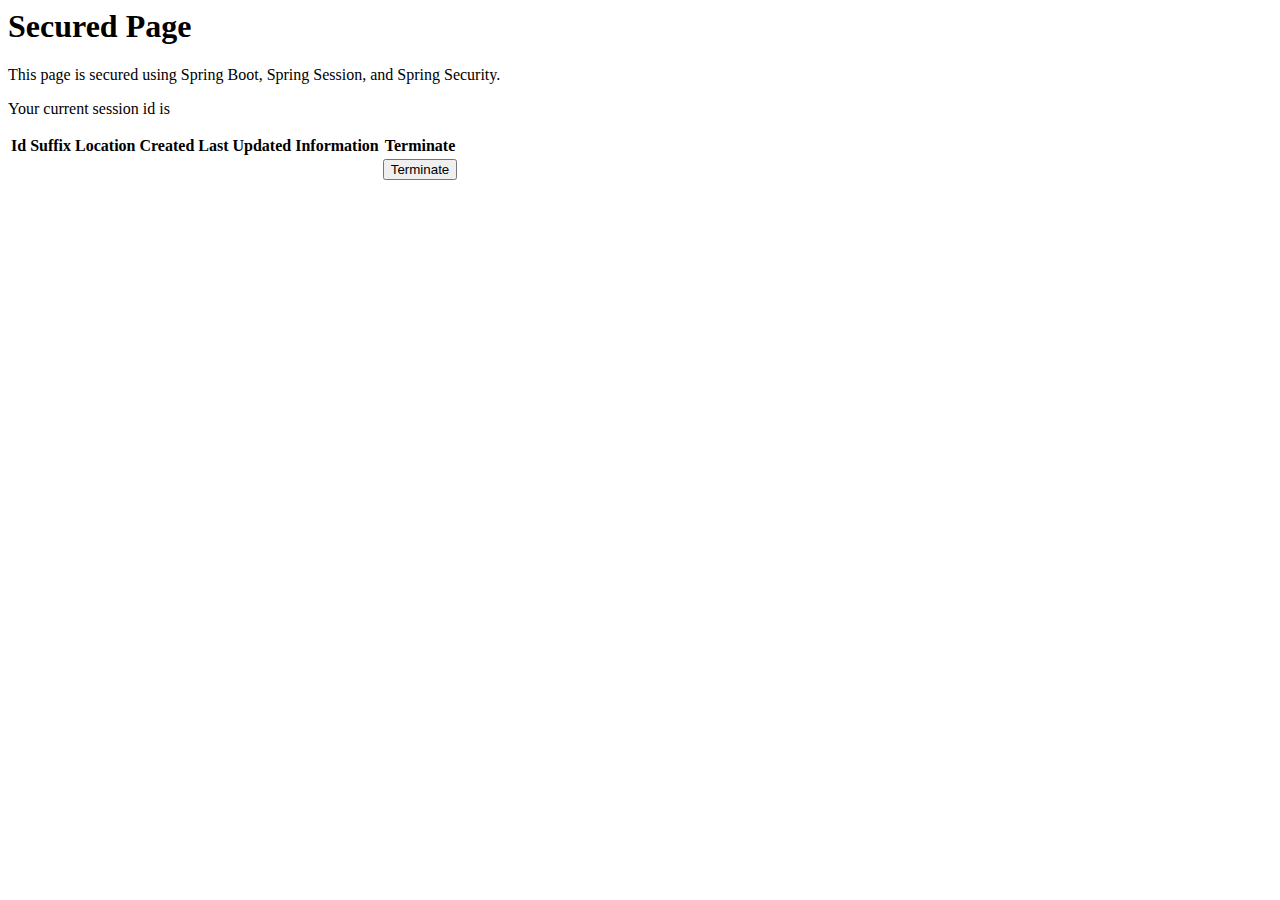
<file: spring-session-master/samples/boot/findbyusername/src/main/resources/templates/index.html>
<html xmlns:th="http://www.thymeleaf.org" xmlns:layout="http://www.ultraq.net.nz/thymeleaf/layout" layout:decorate="~{layout}">
<head>
	<title>Secured Content</title>
</head>
<body>
	<div layout:fragment="content">
		<h1>Secured Page</h1>
		<p>This page is secured using Spring Boot, Spring Session, and Spring Security.</p>

		<p>Your current session id is <span id="session-id" th:text="${#httpSession.id}"></span></p>

		<table class="table table-stripped">
			<tr>
				<th>Id Suffix</th>
				<th>Location</th>
				<th>Created</th>
				<th>Last Updated</th>
				<th>Information</th>
				<th>Terminate</th>
			</tr>
			<tr th:each="sessionElement : ${sessions}" th:with="details=${sessionElement.getAttribute('SESSION_DETAILS')}">
				<td th:text="${sessionElement.id.substring(30)}"></td>
				<td th:text="${details?.location}"></td>
				<td th:text="${#temporals.format(sessionElement.creationTime.atZone(T(java.time.ZoneId).systemDefault()),'dd/MMM/yyyy HH:mm:ss')}"></td>
				<td th:text="${#temporals.format(sessionElement.lastAccessedTime.atZone(T(java.time.ZoneId).systemDefault()),'dd/MMM/yyyy HH:mm:ss')}"></td>
				<td th:text="${details?.accessType}"></td>
				<td>
					<form th:action="@{'/sessions/' + ${sessionElement.id}}" th:method="delete">
						<input th:id="'terminate-' + ${sessionElement.id}" type="submit" value="Terminate" th:disabled="${sessionElement.id == #httpSession.id}"/>
					</form>
				</td>
			</tr>
		</table>
	</div>
</body>
</html>
</file>
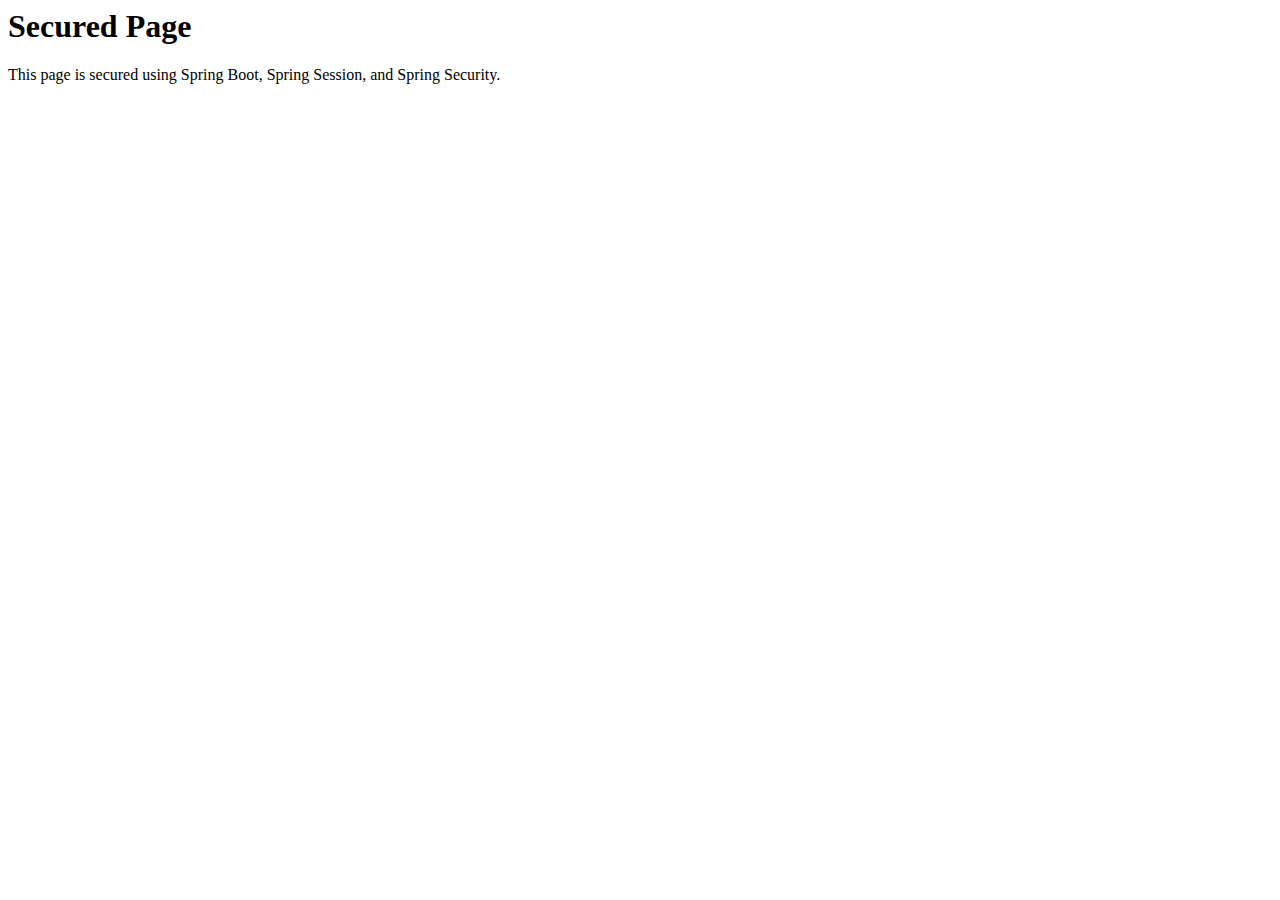
<file: spring-session-master/samples/boot/jdbc/src/main/resources/templates/index.html>
<html xmlns:th="http://www.thymeleaf.org" xmlns:layout="http://www.ultraq.net.nz/thymeleaf/layout" layout:decorate="~{layout}">
<head>
	<title>Secured Content</title>
</head>
<body>
	<div layout:fragment="content">
		<h1>Secured Page</h1>
		<p>This page is secured using Spring Boot, Spring Session, and Spring Security.</p>
	</div>
</body>
</html>
</file>
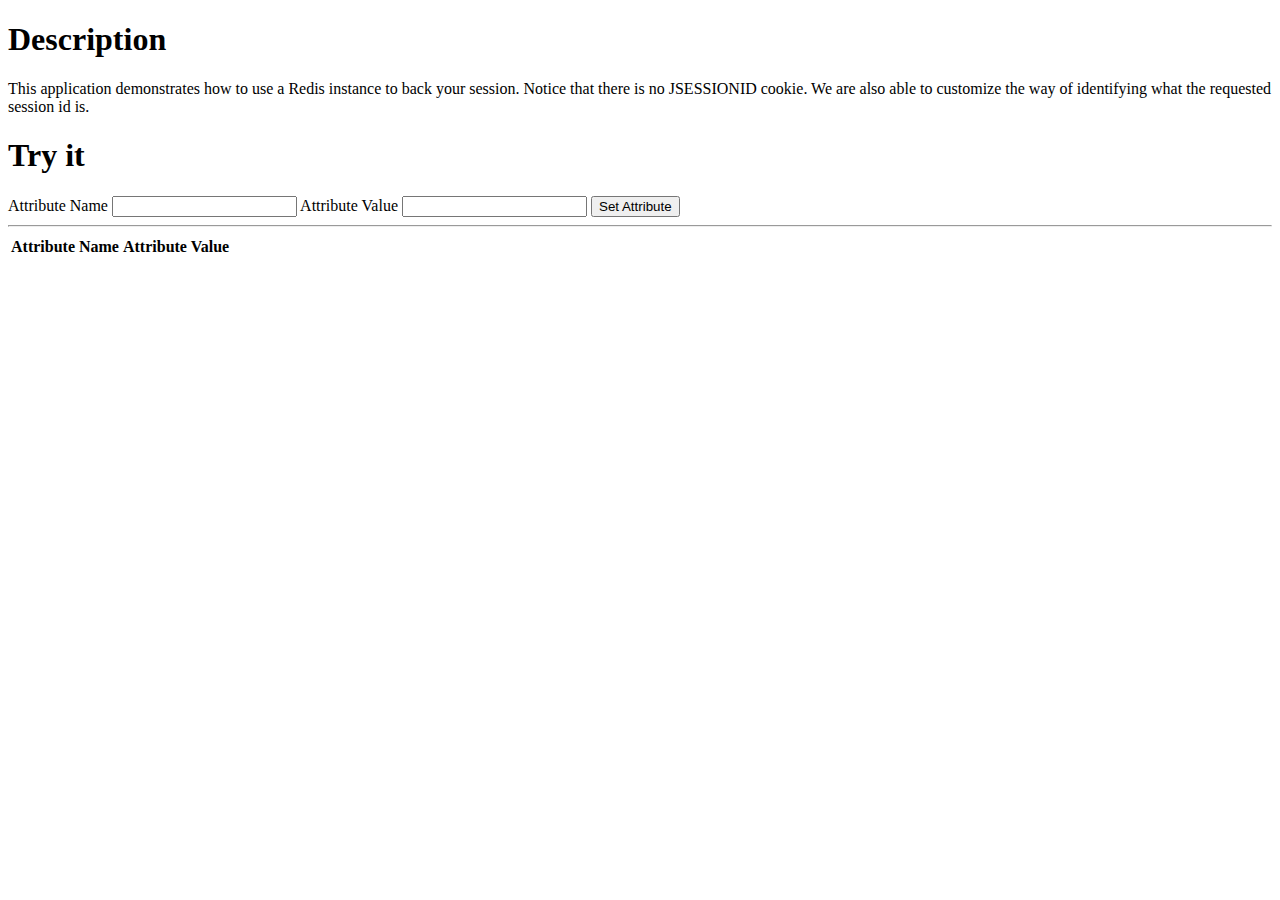
<file: spring-session-master/samples/boot/webflux/src/main/resources/templates/index.html>
<!DOCTYPE html>

<html>

<head>
    <title>Session Attributes</title>
    <meta http-equiv="Content-Type" content="text/html; charset=UTF-8" />
</head>
<body>
<div class="container">
    <h1>Description</h1>
    <p>This application demonstrates how to use a Redis instance to back your session. Notice that there is no JSESSIONID cookie. We are also able to customize the way of identifying what the requested session id is.</p>

    <h1>Try it</h1>

    <form class="form-inline" role="form" action="./session" method="post">
        <label for="attributeName">Attribute Name</label>
        <input id="attributeName" type="text" name="attributeName"/>
        <label for="attributeValue">Attribute Value</label>
        <input id="attributeValue" type="text" name="attributeValue"/>
        <input type="submit" value="Set Attribute"/>
    </form>

    <hr/>

    <table class="table table-striped">
        <thead>
        <tr>
            <th>Attribute Name</th>
            <th>Attribute Value</th>
        </tr>
        </thead>
        <tbody>
        <tr th:each="attr : ${webSession.attributes}">
            <td th:text="${attr.key}"/></td>
            <td th:text="${attr.value}"/></td>
        </tr>
        </tbody>
    </table>
</div>
</body>
</html>
</file>
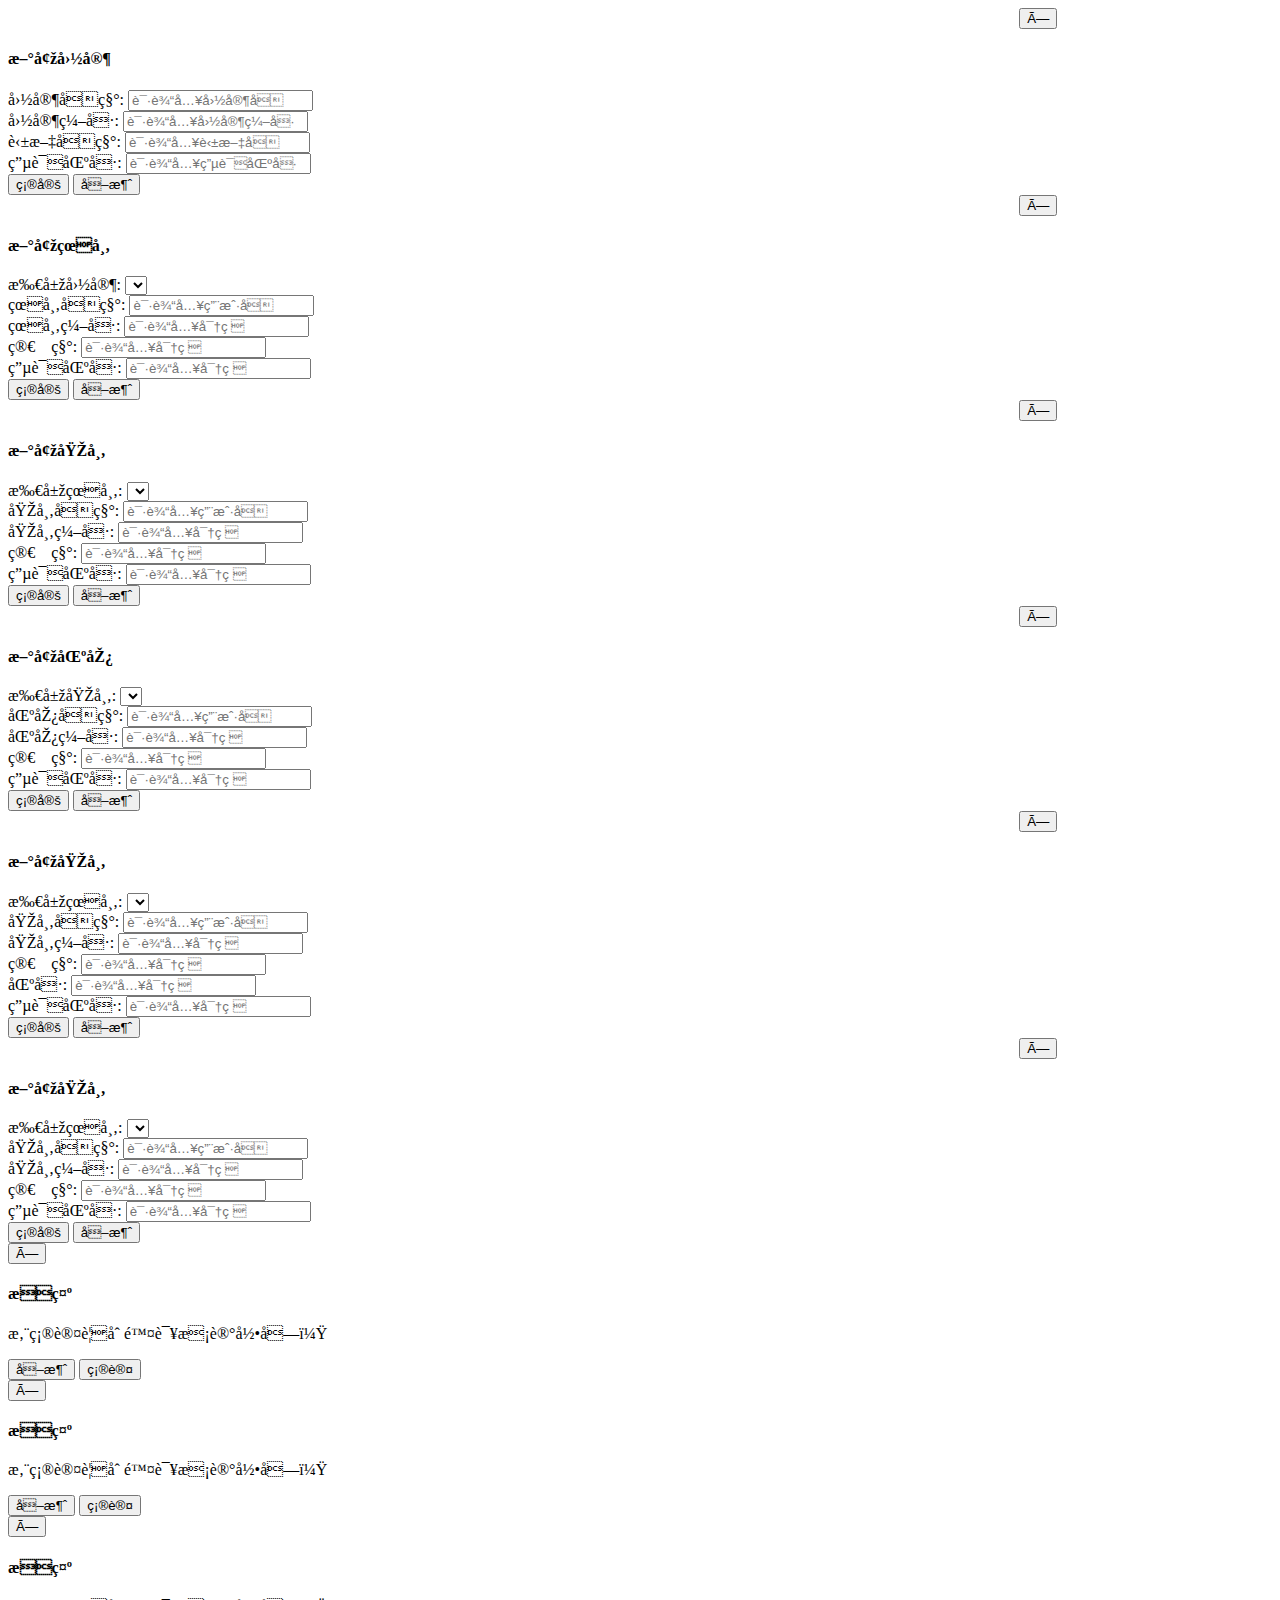
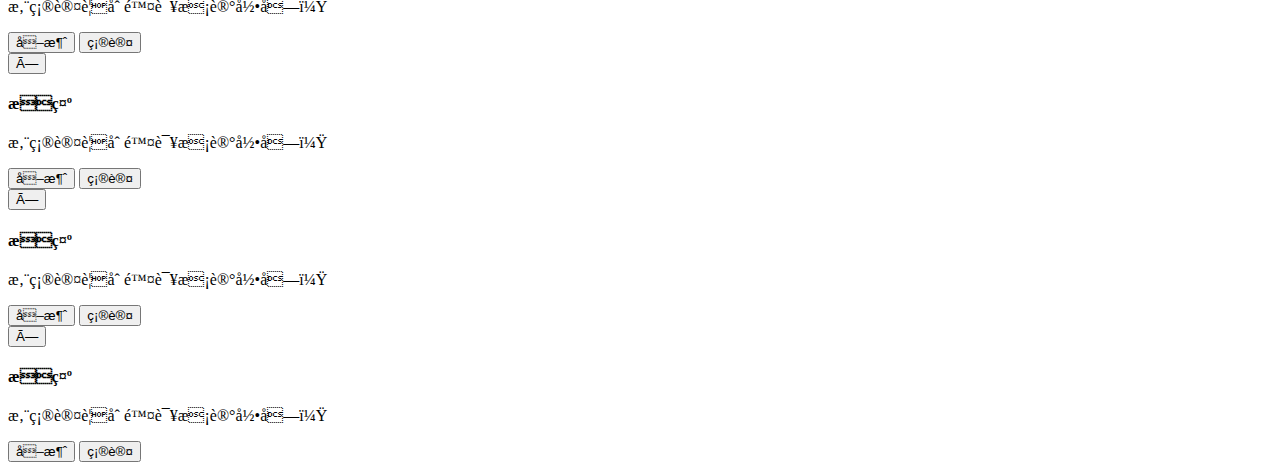
<file: mybatisplus/bin/main/templates/right.html>
<!DOCTYPE HTML>
<html xmlns="http://www.w3.org/1999/xhtml"
	xmlns:th="http://www.thymeleaf.org">
<head>
<meta name="Content-Type" content="text/html; charset=UTF-8">
<title>Insert title here</title>
</head>
<body>
	<div th:fragment="right" id="right">
		<div id="countryDiv" style="display: none; height: 645px;"
			class='bootstrap-table'>
			<button type="button" class="btn btn-default btn-sm"
				data-toggle="modal" data-target="#countryModal" id="buttons">新增</button>
			<table id="table">
			</table>
		</div>

		<!-- 国家 模态框（Modal） -->
		<div class="modal fade" id="countryModal" tabindex="-1" role="dialog"
			aria-labelledby="myModalLabel" aria-hidden="true">
			<div class="modal-dialog">
				<div class="modal-content">
					<div class="modal-header">
						<button type="button" class="close" style="margin-left: 80%;"
							data-dismiss="modal" aria-hidden="true">×</button>
						<h4 class="modal-title" id="myModalLabel">新增国家</h4>
					</div>
					<form class="form-inline" role="form" id="countryForm"
						onsubmit="return registCountry();">
						<div class="modal-body">
							<div class="form-group">
								<label for="countryName" class="sr-only">国家名称:</label> <input
									type="text" id="countryName" name="countryName"
									class="form-control" placeholder="请输入国家名" />
							</div>
							<div class="form-group">
								<label for="countryNumber" class="sr-only">国家编号:</label> <input
									type="text" id="countryNumber" name="countryNumber"
									class="form-control" placeholder="请输入国家编号" />
							</div>
							<div class="form-group">
								<label for="abbreviation" class="sr-only">英文名称:</label> <input
									type="text" id="abbreviation" name="abbreviation"
									class="form-control" placeholder="请输入英文名" />
							</div>
							<div class="form-group">
								<label for="phoneCode" class="sr-only">电话区号:</label> <input
									type="text" id="phoneCode" name="phoneCode"
									class="form-control" placeholder="请输入电话区号" />
							</div>
						</div>
						<div class="modal-footer">
							<button type="submit" class="btn btn-info">确定</button>
							<button type="button" class="btn btn-default"
								data-dismiss="modal">取消</button>
						</div>
					</form>
				</div>
				<!-- /.modal-content -->
			</div>
			<!-- /.modal-dialog -->
		</div>
		<!-- /.modal -->

		<!-- 省份 -->
		<div class="modal fade" id="provinceModal" tabindex="-1" role="dialog"
			aria-labelledby="myProvinceModalLabel" aria-hidden="true">
			<div class="modal-dialog">
				<div class="modal-content">
					<div class="modal-header">
						<button type="button" class="close" style="margin-left: 80%;"
							data-dismiss="modal" aria-hidden="true">×</button>
						<h4 class="modal-title" id="myProvinceModalLabel">新增省市</h4>
					</div>
					<form class="form-horizontal" role="form" id="provinceForm"
							onsubmit="return registProvince();">
					<div class="modal-body">
							<div class="form-group">
								<label for="countryId" class="sr-only">所属国家:</label>
								        <select id="countryId" name="countryId" class="form-control well">
								        </select>
									<!-- <input type="text" id="countryId" name="countryId"
										class="form-control well" placeholder="请输入用户名" /> -->
							</div>
							<div class="form-group">
								<label for="provinceName" class="sr-only">省市名称:</label>
									<input type="text" id="provinceName" name="provinceName"
										class="form-control well" placeholder="请输入用户名" />
							</div>
							<div class="form-group">
								<label for="provinceNumber" class="sr-only">省市编号:</label>
									<input type="text" id="provinceNumber" name="provinceNumber"
										class="form-control well" placeholder="请输入密码" />
							</div>
							<div class="form-group">
								<label for="abbreviation" class="sr-only">简&nbsp;&nbsp;&nbsp;&nbsp;称:</label>
									<input type="text" id="abbreviation" name="abbreviation"
										class="form-control well" placeholder="请输入密码" />
							</div>
							<div class="form-group">
								<label for="phoneCode" class="sr-only">电话区号:</label>
									<input type="text" id="phoneCode" name="phoneCode"
										class="form-control well" placeholder="请输入密码" />
							</div>
					</div>
					<div class="modal-footer">
						<button type="submit" class="btn btn-info">确定</button>
						<button type="button" class="btn btn-default" data-dismiss="modal">取消</button>
					</div>
					</form>
				</div>
				<!-- /.modal-content -->
			</div>
			<!-- /.modal-dialog -->
		</div>
		
		<!-- 城市 -->
		<div class="modal fade" id="cityModal" tabindex="-1" role="dialog"
			aria-labelledby="myCityModalLabel" aria-hidden="true">
			<div class="modal-dialog">
				<div class="modal-content">
					<div class="modal-header">
						<button type="button" class="close" style="margin-left: 80%;"
							data-dismiss="modal" aria-hidden="true">×</button>
						<h4 class="modal-title" id="myCityModalLabel">新增城市</h4>
					</div>
					<form class="form-horizontal" role="form" id="cityForm"
							onsubmit="return registCity();">
					<div class="modal-body">
							<div class="form-group">
								<label for="provinceId" class="sr-only">所属省市:</label>
								        <select id="provinceId" name="provinceId" class="form-control well">
								        </select>
									<!-- <input type="text" id="countryId" name="countryId"
										class="form-control well" placeholder="请输入用户名" /> -->
							</div>
							<div class="form-group">
								<label for="cityName" class="sr-only">城市名称:</label>
									<input type="text" id="cityName" name="cityName"
										class="form-control well" placeholder="请输入用户名" />
							</div>
							<div class="form-group">
								<label for="cityNumber" class="sr-only">城市编号:</label>
									<input type="text" id="cityNumber" name="cityNumber"
										class="form-control well" placeholder="请输入密码" />
							</div>
							<div class="form-group">
								<label for="abbreviation" class="sr-only">简&nbsp;&nbsp;&nbsp;&nbsp;称:</label>
									<input type="text" id="abbreviation" name="abbreviation"
										class="form-control well" placeholder="请输入密码" />
							</div>
							<div class="form-group">
								<label for="areaCode" class="sr-only">电话区号:</label>
									<input type="text" id="areaCode" name="areaCode"
										class="form-control well" placeholder="请输入密码" />
							</div>
					</div>
					<div class="modal-footer">
						<button type="submit" class="btn btn-info">确定</button>
						<button type="button" class="btn btn-default" data-dismiss="modal">取消</button>
					</div>
					</form>
				</div>
				<!-- /.modal-content -->
			</div>
			<!-- /.modal-dialog -->
		</div>
		
		<!-- 区县 -->
		<div class="modal fade" id="districtModal" tabindex="-1" role="dialog"
			aria-labelledby="myDistrictModalLabel" aria-hidden="true">
			<div class="modal-dialog">
				<div class="modal-content">
					<div class="modal-header">
						<button type="button" class="close" style="margin-left: 80%;"
							data-dismiss="modal" aria-hidden="true">×</button>
						<h4 class="modal-title" id="myDdistrictModalLabel">新增区县</h4>
					</div>
					<form class="form-horizontal" role="form" id="districtForm"
							onsubmit="return registDistrict();">
					<div class="modal-body">
							<div class="form-group">
								<label for="cityId" class="sr-only">所属城市:</label>
								        <select id="cityId" name="cityId" class="form-control well">
								        </select>
									<!-- <input type="text" id="countryId" name="countryId"
										class="form-control well" placeholder="请输入用户名" /> -->
							</div>
							<div class="form-group">
								<label for="districtName" class="sr-only">区县名称:</label>
									<input type="text" id="districtName" name="districtName"
										class="form-control well" placeholder="请输入用户名" />
							</div>
							<div class="form-group">
								<label for="districtNumber" class="sr-only">区县编号:</label>
									<input type="text" id="districtNumber" name="districtNumber"
										class="form-control well" placeholder="请输入密码" />
							</div>
							<div class="form-group">
								<label for="abbreviation" class="sr-only">简&nbsp;&nbsp;&nbsp;&nbsp;称:</label>
									<input type="text" id="abbreviation" name="abbreviation"
										class="form-control well" placeholder="请输入密码" />
							</div>
							<div class="form-group">
								<label for="postCode" class="sr-only">电话区号:</label>
									<input type="text" id="postCode" name="postCode"
										class="form-control well" placeholder="请输入密码" />
							</div>
					</div>
					<div class="modal-footer">
						<button type="submit" class="btn btn-info">确定</button>
						<button type="button" class="btn btn-default" data-dismiss="modal">取消</button>
					</div>
					</form>
				</div>
				<!-- /.modal-content -->
			</div>
			<!-- /.modal-dialog -->
		</div>
		
		<!-- 乡镇 -->
		<div class="modal fade" id="countrysideModal" tabindex="-1" role="dialog"
			aria-labelledby="myCountrysideModalLabel" aria-hidden="true">
			<div class="modal-dialog">
				<div class="modal-content">
					<div class="modal-header">
						<button type="button" class="close" style="margin-left: 80%;"
							data-dismiss="modal" aria-hidden="true">×</button>
						<h4 class="modal-title" id="myCountrysideModalLabel">新增城市</h4>
					</div>
					<form class="form-horizontal" role="form" id="cityForm"
							onsubmit="return registCountryside();">
					<div class="modal-body">
							<div class="form-group">
								<label for="districtId" class="sr-only">所属省市:</label>
								        <select id="districtId" name="districtId" class="form-control well">
								        </select>
									<!-- <input type="text" id="countryId" name="countryId"
										class="form-control well" placeholder="请输入用户名" /> -->
							</div>
							<div class="form-group">
								<label for="countrysideName" class="sr-only">城市名称:</label>
									<input type="text" id="countrysideName" name="countrysideName"
										class="form-control well" placeholder="请输入用户名" />
							</div>
							<div class="form-group">
								<label for="countrysideNumber" class="sr-only">城市编号:</label>
									<input type="text" id="countrysideNumber" name="countrysideNumber"
										class="form-control well" placeholder="请输入密码" />
							</div>
							<div class="form-group">
								<label for="abbreviation" class="sr-only">简&nbsp;&nbsp;&nbsp;&nbsp;称:</label>
									<input type="text" id="abbreviation" name="abbreviation"
										class="form-control well" placeholder="请输入密码" />
							</div>
							<div class="form-group">
								<label for="areaCode" class="sr-only">区号:</label>
									<input type="text" id="areaCode" name="areaCode"
										class="form-control well" placeholder="请输入密码" />
							</div>
							<div class="form-group">
								<label for="postCode" class="sr-only">电话区号:</label>
									<input type="text" id="postCode" name="postCode"
										class="form-control well" placeholder="请输入密码" />
							</div>
					</div>
					<div class="modal-footer">
						<button type="submit" class="btn btn-info">确定</button>
						<button type="button" class="btn btn-default" data-dismiss="modal">取消</button>
					</div>
					</form>
				</div>
				<!-- /.modal-content -->
			</div>
			<!-- /.modal-dialog -->
		</div>
		
		<!-- 村庄 -->
		<div class="modal fade" id="villageModal" tabindex="-1" role="dialog"
			aria-labelledby="myVillageModalLabel" aria-hidden="true">
			<div class="modal-dialog">
				<div class="modal-content">
					<div class="modal-header">
						<button type="button" class="close" style="margin-left: 80%;"
							data-dismiss="modal" aria-hidden="true">×</button>
						<h4 class="modal-title" id="myVillageModalLabel">新增城市</h4>
					</div>
					<form class="form-horizontal" role="form" id="villageForm"
							onsubmit="return registVillage();">
					<div class="modal-body">
							<div class="form-group">
								<label for="countrysideId" class="sr-only">所属省市:</label>
							        <select id="countrysideId" name="countrysideId" class="form-control well">
							        </select>
							</div>
							<div class="form-group">
								<label for="villageName" class="sr-only">城市名称:</label>
									<input type="text" id="villageName" name="villageName"
										class="form-control well" placeholder="请输入用户名" />
							</div>
							<div class="form-group">
								<label for="villageNumber" class="sr-only">城市编号:</label>
									<input type="text" id="villageNumber" name="villageNumber"
										class="form-control well" placeholder="请输入密码" />
							</div>
							<div class="form-group">
								<label for="abbreviation" class="sr-only">简&nbsp;&nbsp;&nbsp;&nbsp;称:</label>
									<input type="text" id="abbreviation" name="abbreviation"
										class="form-control well" placeholder="请输入密码" />
							</div>
							<div class="form-group">
								<label for="areaCode" class="sr-only">电话区号:</label>
									<input type="text" id="areaCode" name="areaCode"
										class="form-control well" placeholder="请输入密码" />
							</div>
					</div>
					<div class="modal-footer">
						<button type="submit" class="btn btn-info">确定</button>
						<button type="button" class="btn btn-default" data-dismiss="modal">取消</button>
					</div>
					</form>
				</div>
				<!-- /.modal-content -->
			</div>
			<!-- /.modal-dialog -->
		</div>
		
	</div>
	
	<!-- 模态框 国家  信息删除确认 -->
	<div class="modal fade" id="deleteCountryModal">
		<div class="modal-dialog">
			<div class="modal-content message_align">
				<div class="modal-header">
					<button type="button" class="close" data-dismiss="modal"
						aria-label="Close">
						<span aria-hidden="true">×</span>
					</button>
					<h4 class="modal-title">提示</h4>
				</div>
				<div class="modal-body">
					<!-- 隐藏需要删除的id -->
					<input type="hidden" id="deleteHaulId" />
					<p>您确认要删除该条记录吗？</p>
				</div>
				<div class="modal-footer">
					<button type="button" class="btn btn-default" data-dismiss="modal">取消</button>
					<button type="button" class="btn btn-primary"
						id="deleteCountryButton">确认</button>
				</div>
			</div>
			<!-- /.modal-content -->
		</div>
		<!-- /.modal-dialog -->
	</div>
	<!-- 模态框 省市  信息删除确认 -->
	<div class="modal fade" id="deleteProvinceModal">
		<div class="modal-dialog">
			<div class="modal-content message_align">
				<div class="modal-header">
					<button type="button" class="close" data-dismiss="modal"
						aria-label="Close">
						<span aria-hidden="true">×</span>
					</button>
					<h4 class="modal-title">提示</h4>
				</div>
				<div class="modal-body">
					<!-- 隐藏需要删除的id -->
					<input type="hidden" id="deleteProvinceId" />
					<p>您确认要删除该条记录吗？</p>
				</div>
				<div class="modal-footer">
					<button type="button" class="btn btn-default" data-dismiss="modal">取消</button>
					<button type="button" class="btn btn-primary"
						id="deleteProvinceButton">确认</button>
				</div>
			</div>
			<!-- /.modal-content -->
		</div>
		<!-- /.modal-dialog -->
	</div>
	<!-- 模态框 城市  信息删除确认 -->
	<div class="modal fade" id="deleteCityModal">
		<div class="modal-dialog">
			<div class="modal-content message_align">
				<div class="modal-header">
					<button type="button" class="close" data-dismiss="modal"
						aria-label="Close">
						<span aria-hidden="true">×</span>
					</button>
					<h4 class="modal-title">提示</h4>
				</div>
				<div class="modal-body">
					<!-- 隐藏需要删除的id -->
					<input type="hidden" id="deleteCityId" />
					<p>您确认要删除该条记录吗？</p>
				</div>
				<div class="modal-footer">
					<button type="button" class="btn btn-default" data-dismiss="modal">取消</button>
					<button type="button" class="btn btn-primary"
						id="deleteCityButton">确认</button>
				</div>
			</div>
			<!-- /.modal-content -->
		</div>
		<!-- /.modal-dialog -->
	</div>
	<!-- 模态框 区县  信息删除确认 -->
	<div class="modal fade" id="deleteDistrictModal">
		<div class="modal-dialog">
			<div class="modal-content message_align">
				<div class="modal-header">
					<button type="button" class="close" data-dismiss="modal"
						aria-label="Close">
						<span aria-hidden="true">×</span>
					</button>
					<h4 class="modal-title">提示</h4>
				</div>
				<div class="modal-body">
					<!-- 隐藏需要删除的id -->
					<input type="hidden" id="deleteDistrictId" />
					<p>您确认要删除该条记录吗？</p>
				</div>
				<div class="modal-footer">
					<button type="button" class="btn btn-default" data-dismiss="modal">取消</button>
					<button type="button" class="btn btn-primary"
						id="deleteDistrictButton">确认</button>
				</div>
			</div>
			<!-- /.modal-content -->
		</div>
		<!-- /.modal-dialog -->
	</div>
	<!-- 模态框 乡镇  信息删除确认 -->
	<div class="modal fade" id="deleteCountysiteModal">
		<div class="modal-dialog">
			<div class="modal-content message_align">
				<div class="modal-header">
					<button type="button" class="close" data-dismiss="modal"
						aria-label="Close">
						<span aria-hidden="true">×</span>
					</button>
					<h4 class="modal-title">提示</h4>
				</div>
				<div class="modal-body">
					<!-- 隐藏需要删除的id -->
					<input type="hidden" id="deleteCountysiteId" />
					<p>您确认要删除该条记录吗？</p>
				</div>
				<div class="modal-footer">
					<button type="button" class="btn btn-default" data-dismiss="modal">取消</button>
					<button type="button" class="btn btn-primary"
						id="deleteCountysiteButton">确认</button>
				</div>
			</div>
			<!-- /.modal-content -->
		</div>
		<!-- /.modal-dialog -->
	</div>
	<!-- 模态框 村庄  信息删除确认 -->
	<div class="modal fade" id="deleteVillageModal">
		<div class="modal-dialog">
			<div class="modal-content message_align">
				<div class="modal-header">
					<button type="button" class="close" data-dismiss="modal"
						aria-label="Close">
						<span aria-hidden="true">×</span>
					</button>
					<h4 class="modal-title">提示</h4>
				</div>
				<div class="modal-body">
					<!-- 隐藏需要删除的id -->
					<input type="hidden" id="deleteVillageId" />
					<p>您确认要删除该条记录吗？</p>
				</div>
				<div class="modal-footer">
					<button type="button" class="btn btn-default" data-dismiss="modal">取消</button>
					<button type="button" class="btn btn-primary"
						id="deleteVillageButton">确认</button>
				</div>
			</div>
			<!-- /.modal-content -->
		</div>
		<!-- /.modal-dialog -->
	</div>
</body>
</html>
</file>
